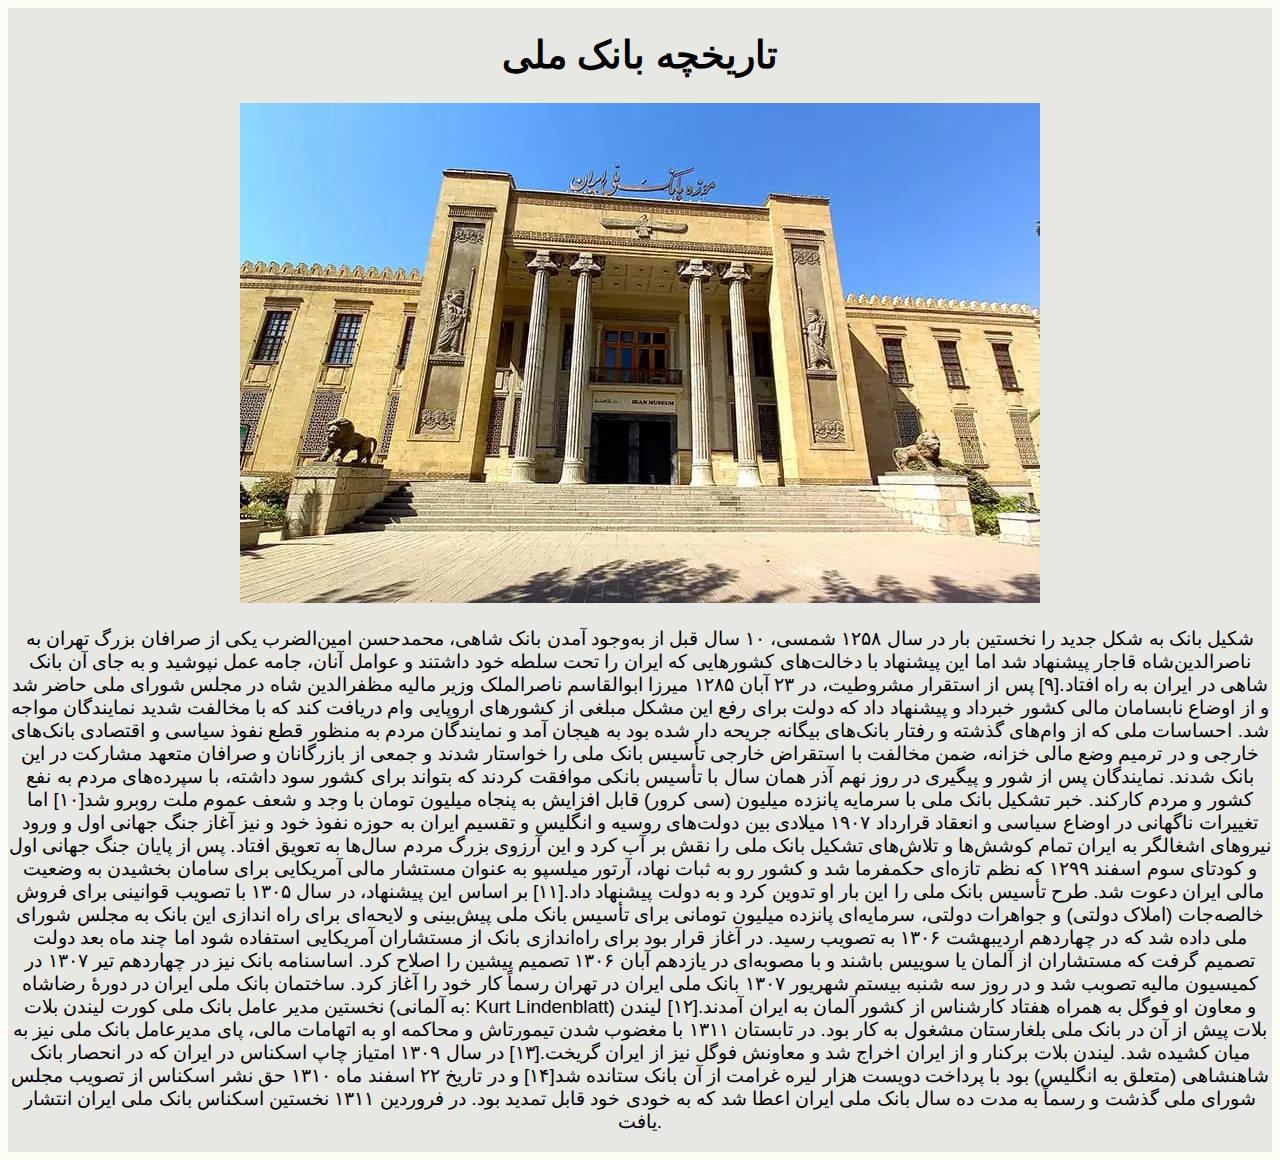
<file: My-Projects/project1/index1.html>
<!DOCTYPE html>
<html lang="en">
<head>
    <meta charset="UTF-8">
    <meta name="viewport" content="width=device-width, initial-scale=1.0">
    <link rel="stylesheet" href="style.css">
    <link rel="icon" href="img/lego.png">
    <title>بانک ملی</title>
</head>
<body>
   
    <div class="page" >
    <h1>تاریخچه بانک ملی</h1>
    <img src="img/meli5.webp" alt="image">
    <p>شکیل بانک به شکل جدید را نخستین بار در سال ۱۲۵۸ شمسی، ۱۰ سال قبل از به‌وجود آمدن بانک شاهی، محمدحسن امین‌الضرب یکی از صرافان بزرگ تهران به ناصرالدین‌شاه قاجار پیشنهاد شد اما این پیشنهاد با دخالت‌های کشورهایی که ایران را تحت سلطه خود داشتند و عوامل آنان، جامه عمل نپوشید و به جای آن بانک شاهی در ایران به راه افتاد.[۹]

        پس از استقرار مشروطیت، در ۲۳ آبان ۱۲۸۵ میرزا ابوالقاسم ناصرالملک وزیر مالیه مظفرالدین شاه در مجلس شورای ملی حاضر شد و از اوضاع نابسامان مالی کشور خبرداد و پیشنهاد داد که دولت برای رفع این مشکل مبلغی از کشورهای اروپایی وام دریافت کند که با مخالفت شدید نمایندگان مواجه شد. احساسات ملی که از وام‌های گذشته و رفتار بانک‌های بیگانه جریحه دار شده بود به هیجان آمد و نمایندگان مردم به منظور قطع نفوذ سیاسی و اقتصادی بانک‌های خارجی و در ترمیم وضع مالی خزانه، ضمن مخالفت با استقراض خارجی تأسیس بانک ملی را خواستار شدند و جمعی از بازرگانان و صرافان متعهد مشارکت در این بانک شدند.
        
        نمایندگان پس از شور و پیگیری در روز نهم آذر همان سال با تأسیس بانکی موافقت کردند که بتواند برای کشور سود داشته، با سپرده‌های مردم به نفع کشور و مردم کارکند. خبر تشکیل بانک ملی با سرمایه پانزده میلیون (سی کرور) قابل افزایش به پنجاه میلیون تومان با وجد و شعف عموم ملت روبرو شد[۱۰]
        
        اما تغییرات ناگهانی در اوضاع سیاسی و انعقاد قرارداد ۱۹۰۷ میلادی بین دولت‌های روسیه و انگلیس و تقسیم ایران به حوزه نفوذ خود و نیز آغاز جنگ جهانی اول و ورود نیروهای اشغالگر به ایران تمام کوشش‌ها و تلاش‌های تشکیل بانک ملی را نقش بر آب کرد و این آرزوی بزرگ مردم سال‌ها به تعویق افتاد.
        
        پس از پایان جنگ جهانی اول و کودتای سوم اسفند ۱۲۹۹ که نظم تازه‌ای حکمفرما شد و کشور رو به ثبات نهاد، آرتور میلسپو به عنوان مستشار مالی آمریکایی برای سامان بخشیدن به وضعیت مالی ایران دعوت شد. طرح تأسیس بانک ملی را این بار او تدوین کرد و به دولت پیشنهاد داد.[۱۱] بر اساس این پیشنهاد، در سال ۱۳۰۵ با تصویب قوانینی برای فروش خالصه‌جات (املاک دولتی) و جواهرات دولتی، سرمایه‌ای پانزده میلیون تومانی برای تأسیس بانک ملی پیش‌بینی و لایحه‌ای برای راه اندازی این بانک به مجلس شورای ملی داده شد که در چهاردهم اردیبهشت ۱۳۰۶ به تصویب رسید.
        
        در آغاز قرار بود برای راه‌اندازی بانک از مستشاران آمریکایی استفاده شود اما چند ماه بعد دولت تصمیم گرفت که مستشاران از آلمان یا سوییس باشند و با مصوبه‌ای در یازدهم آبان ۱۳۰۶ تصمیم پیشین را اصلاح کرد. اساسنامه بانک نیز در چهاردهم تیر ۱۳۰۷ در کمیسیون مالیه تصوبب شد و در روز سه شنبه بیستم شهریور ۱۳۰۷ بانک ملی ایران در تهران رسماً کار خود را آغاز کرد.
        
        
        ساختمان بانک ملی ایران در دورهٔ رضاشاه
        نخستین مدیر عامل بانک ملی کورت لیندن بلات (به آلمانی: Kurt Lindenblatt) و معاون او فوگل به همراه هفتاد کارشناس از کشور آلمان به ایران آمدند.[۱۲] لیندن بلات پیش از آن در بانک ملی بلغارستان مشغول به کار بود. در تابستان ۱۳۱۱ با مغضوب شدن تیمورتاش و محاکمه او به اتهامات مالی، پای مدیرعامل بانک ملی نیز به میان کشیده شد. لیندن بلات برکنار و از ایران اخراج شد و معاونش فوگل نیز از ایران گریخت.[۱۳]
        
        در سال ۱۳۰۹ امتیاز چاپ اسکناس در ایران که در انحصار بانک شاهنشاهی (متعلق به انگلیس) بود با پرداخت دویست هزار لیره غرامت از آن بانک ستانده شد[۱۴] و در تاریخ ۲۲ اسفند ماه ۱۳۱۰ حق نشر اسکناس از تصویب مجلس شورای ملی گذشت و رسماً به مدت ده سال بانک ملی ایران اعطا شد که به خودی خود قابل تمدید بود. در فروردین ۱۳۱۱ نخستین اسکناس بانک ملی ایران انتشار یافت.</p>
        </div>
        </div>
    </body>
</html>
</file>
<file: My-Projects/project1/style.css>
* {
  box-sizing: border-box;
}

body {
font-family: Arial;
  background:rgb(253, 253, 246);
}
h2{
  text-align: center;
}

.header {
  padding: 50px;
  margin: 10px;
  text-align: center;
  background:white;
}

.topnav {
  overflow: hidden;
  background-color: #fff893;
}

.topnav a {
  float:right;
  display:block;
  color: rgb(0, 0, 0);
  text-align: center;
  padding: 15px 20px;
  text-decoration: none;
}

.topnav a:hover {
  background-color: #e7e7e4;
  color: black;
}
a{
  list-style: none;
  text-decoration: none;
  color: rgb(0, 0, 0);
  
}
a:hover{
 color: black;
  text-align: center;
  text-decoration: none;
  display: inline-block;
  text-decoration:none;
  background-color: #d8d6c0;
 
}
.flex{
  background-color: #fff6be;
  padding: 20px;
  display:flex;
  flex-direction: row-reverse;
  justify-content: space-between;
  font-style: inherit;
  font-size: 19px;
  border: none;
  width: 100%;
  text-align:center;
}
.table{
  background:#e7e5c8;
  width: 50%;
  display: flex;
  flex-wrap: wrap;
}
.info{
  width: 50%;
  height: 50px;
  background-color:#fff6be;
  margin: 1px 0;
  text-align: center;
}
.row>div {
  flex-wrap: wrap;
  display:inline-block;
  color: rgb(0, 0, 0);
    padding: 30px;
    margin: 20px;
}
.image1{
  width:100%;
  display: flex;

}
.clearfix{
  display: flex;
  margin: 10px;
  padding: 20px;
  font-size: 19px;
  text-align: center;
  font-style: initial;
 width:100%;
}
.grid-container {
  background-color: #fffecf;
  width: 100vw;
}
.grid-item {
  display:inline-block;
  background-color: rgb(254, 255, 196);
  font-size: 19px;
  text-align: center;
 font-style: initial;
}
.new{
  width: 100%;
  display:inline-block;
  font-size: 19px;
  text-align: center;
 font-style: initial;
}
.button {
  background-color: #fffec8;
  border: none;
  padding: 16px 32px;
  text-align: start;
  text-decoration: none;
  display: inline-block;
  font-size: 19px;
  margin: 4px 2px;
  transition-duration: 0.4s;
  cursor: pointer;
}

.button { 
  color: black; 
  border: 2px solid #fffb07;
}

.button:hover {
  background-color: #fffd79;
  color: rgb(19, 19, 19);
}

.page{
  display:inline-block;
  background-color: #e7e7e4;
  font-size: 19px;
  text-align: center;
 font-style: initial;
}
.end{
  background-color: #c9c9c3;
 float: right;
  width: 100%;
 font-family: 'Times New Roman', Times, serif;
 text-align: center;
 padding: 10px;
 text-decoration: none;
}
.image1{
  width: 100%;
}
.footer {
  display: flex;
  flex-wrap: wrap;
  padding: 20px;
  width: 100%;
  margin-top: 20px;
  color: rgb(138, 136, 129);
}
.footer>div{
  width: 50%;
  margin: 1px 0;
  text-align: center;
}
@media screen and (max-width: 800px) {
  .leftcolumn, .rightcolumn {   
    width: 100%;
    padding: 0;
  }
}
@media screen and (max-width: 400px) {
  .topnav a {
    float: none;
    width: 100%;
  }
}
</file>
